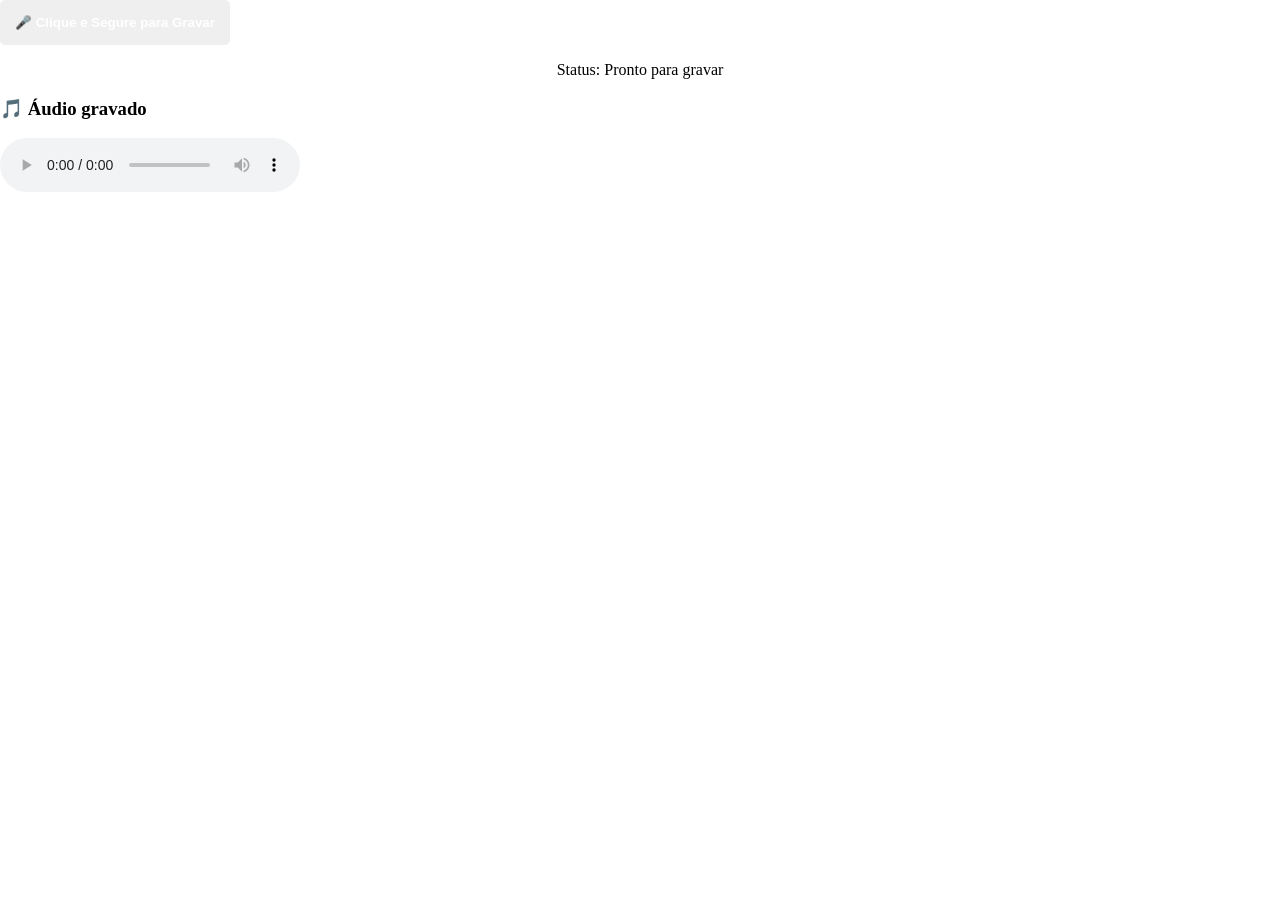
<file: index.html>
<!DOCTYPE html>
<html lang="pt-BR">
<head>
    <meta charset="UTF-8">
    <meta name="viewport" content="width=device-width, initial-scale=1.0">
    <title>Simulador de Gravador de Áudio</title>
    <link rel="stylesheet" href="css/style.css">
</head>
<body>

    <div class="container-gravador">
        
        <!-- Botão que para clicar em gravar -->
        <button id="btn-gravador">
            🎤 Clique e Segure para Gravar
        </button>

 
        <!-- Elemento visual para mostrar o status -->
        <p id="status-gravacao">
            Status: Pronto para gravar
        </p>
            <!-- CARD DO ÁUDIO -->
            <div id="cardAudio" class="card-audio">

                <h3>🎵 Áudio gravado</h3>

                <audio id="audioPlayer" controls></audio>

            </div>
            
        </div>





    <script src="js/script.js"></script>

</body>
</html>
</file>
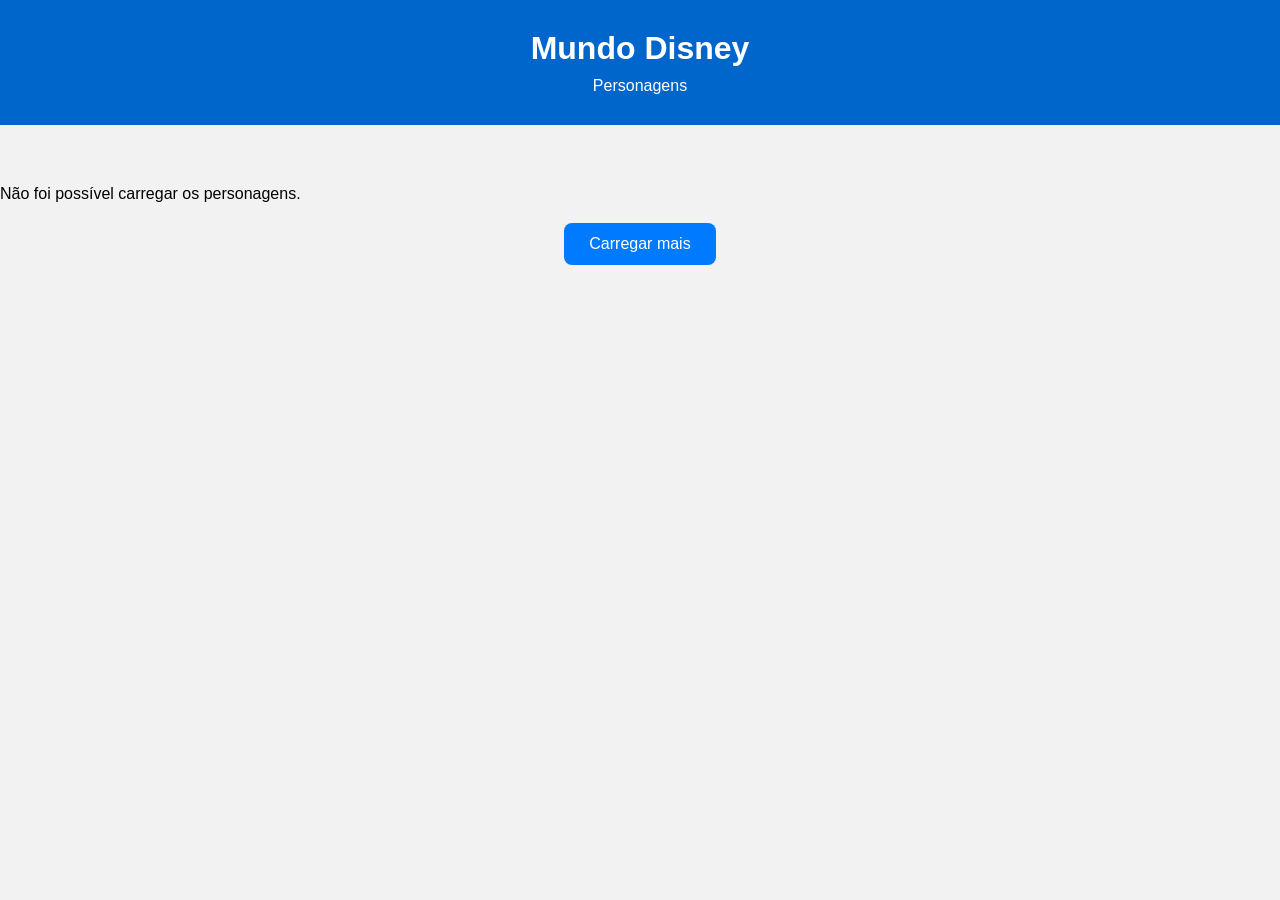
<file: missa_117/index.html>
<!DOCTYPE html>
<html lang="pt-BR">

<head>
    <meta charset="UTF-8">
    <meta name="viewport" content="width=device-width, initial-scale=1.0">

    <title>Personagens Disney</title>

    <link rel="stylesheet" href="style.css">
</head>

<body>

    <header>
        <h1>Mundo Disney</h1>
        <p>Personagens</p>
    </header>

    <main>

        <section id="characters" class="characters"></section>

        <p id="mensagem"></p>

        <button id="botaoCarregar">
            Carregar mais
        </button>

    </main>

    <script src="script.js"></script>

</body>

</html>
</file>
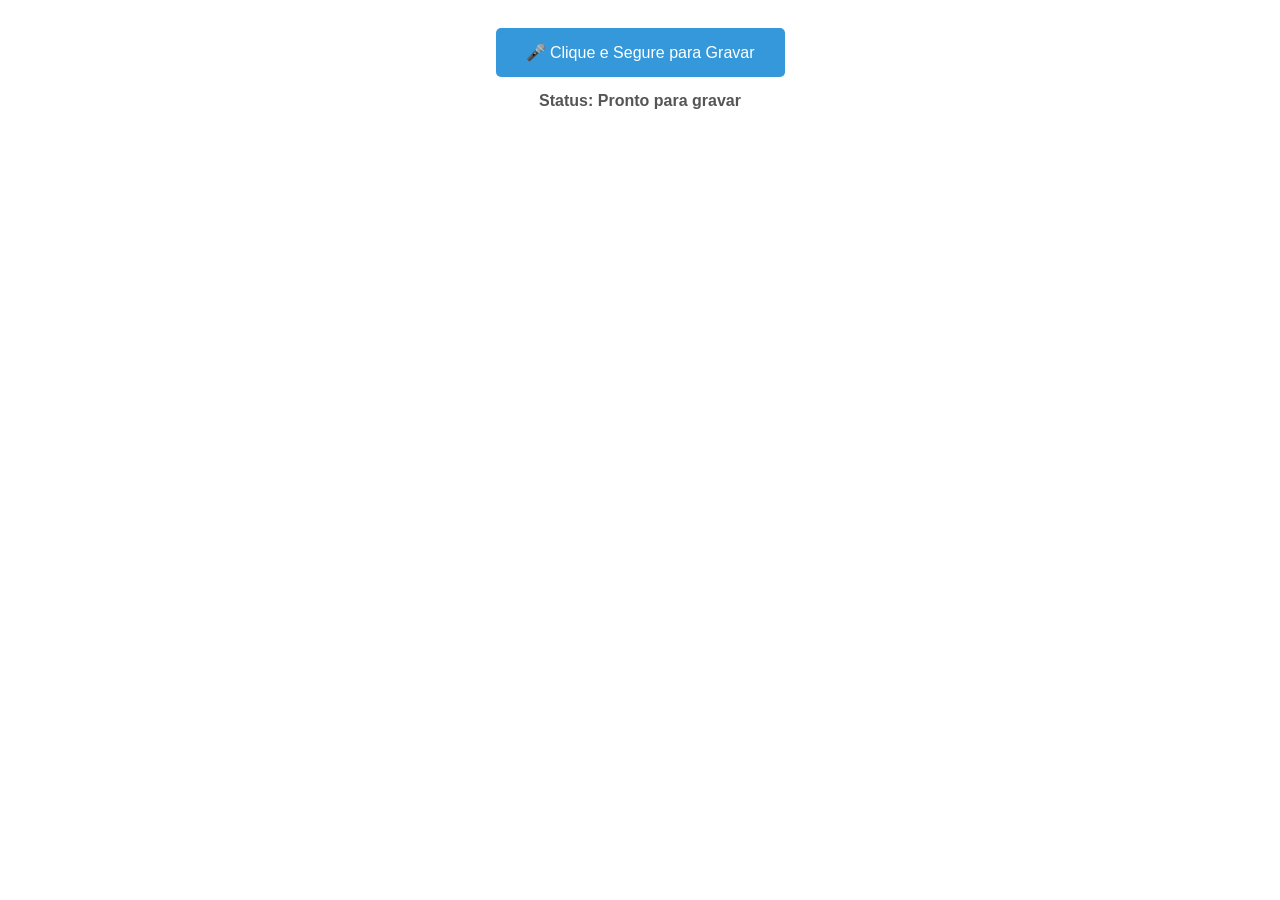
<file: missao_111/index.html>
<!DOCTYPE html>
<html lang="pt-BR">
<head>
    <meta charset="UTF-8">
    <meta name="viewport" content="width=device-width, initial-scale=1.0">
    <title>Simulador de Gravador de Áudio</title>
    <link rel="stylesheet" href="css/style.css">
</head>
<body>

    <div class="container-gravador">
        
        <!-- Botão que para clicar em gravar -->
        <button id="btn-gravador">
            🎤 Clique e Segure para Gravar
        </button>

        <!-- Elemento visual para mostrar o status -->
        <p id="status-gravacao">
            Status: Pronto para gravar
        </p>

    </div>

    <script src="js/script.js"></script>

</body>
</html>
</file>
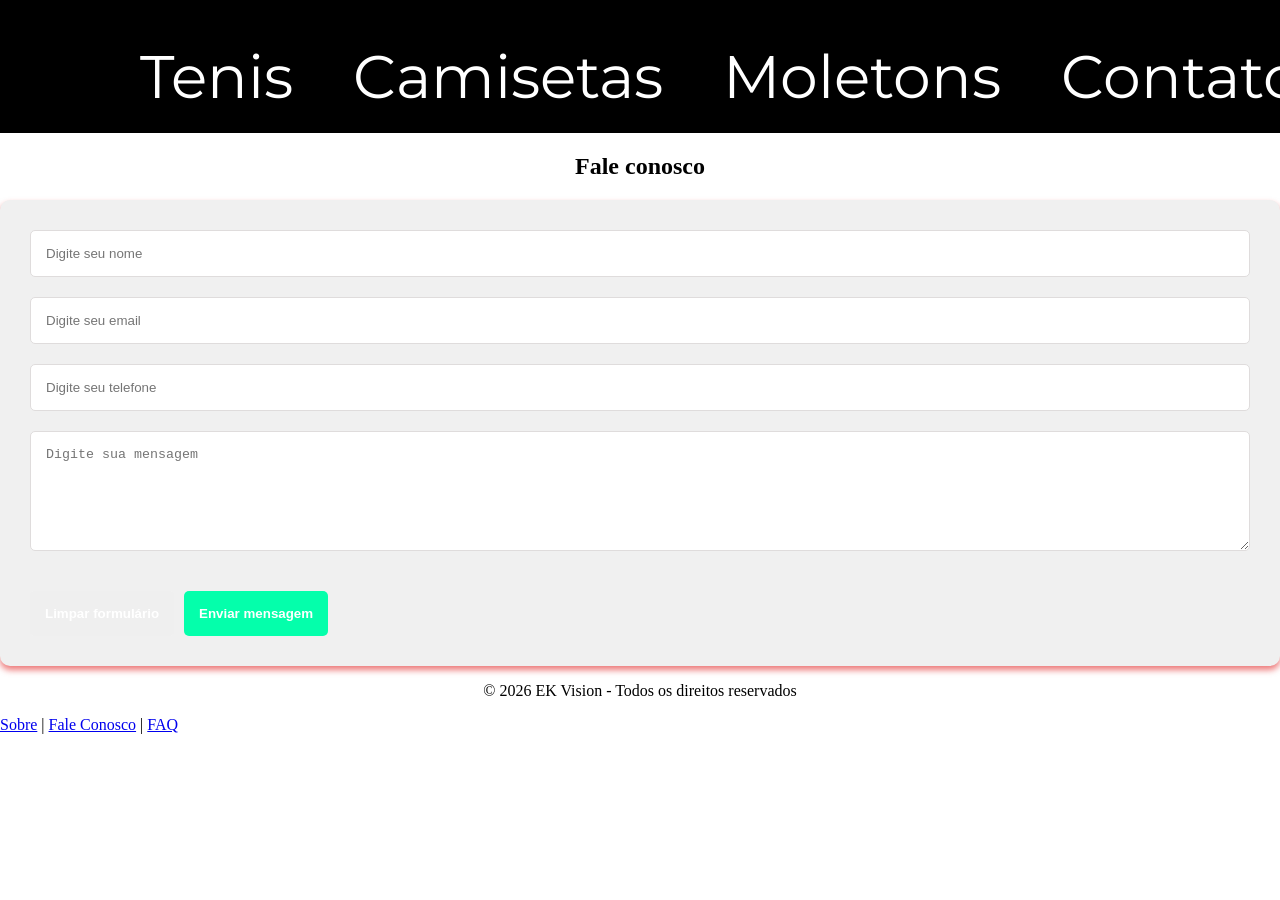
<file: contato.html>
<!DOCTYPE html>
<html lang="pt-br">
<head>
    <meta charset="UTF-8">
    <meta name="viewport" content="width=device-width, initial-scale=1.0">
    <title>Ek vision</title>
    <link rel="icon" type="image/png" sizes="32x32" href="img\icon.png">
	<link rel="stylesheet" href="css/style.css">
    <link rel="preconnect" href="https://fonts.googleapis.com">
    <link rel="preconnect" href="https://fonts.gstatic.com" crossorigin>
    <link href="https://fonts.googleapis.com/css2?family=Montserrat:ital,wght@0,100..900;1,100..900&display=swap" rel="stylesheet">
</head>




<body>

    <header>

        <nav class="menu">

         



            

            <a href="index.html" class="">Tenis</a>

            <a href="Camisetas.html">Camisetas</a>

            <a href="moletons.html">Moletons</a>

            <a href="contato.html">Contato</a>


        </nav>
        



    </header>



    <main>

        <section id="contato">

            <h2>Fale conosco</h2>

            <form id="formContato">

                <input type="text" id="nome" name="nome" placeholder="Digite seu nome" required>

                <input type="email" id="email" name="email" placeholder="Digite seu email" required>

                <input type="tel" id="telefone" name="telefone" placeholder="Digite seu telefone" required>

                <textarea id="mensagem" name="mensagem" placeholder="Digite sua mensagem" required></textarea>



                <div class="botoes">

                    <button type="button" id="btnLimpar">Limpar formulário</button>

                    <button type="button" id="btnEnviar">Enviar mensagem</button>

                </div>

            </form>



            <p id="msgFeedback"></p>

        </section>

    </main>



    <footer>

        <p>© 2026 EK Vision - Todos os direitos reservados</p>



        <a href="sobre.html">Sobre</a> |

        <a href="contato.html">Fale Conosco</a> |

        <a href="faq.html">FAQ</a>

    </footer>



    <script src="script.js"></script>

</body>



</html>
</file>
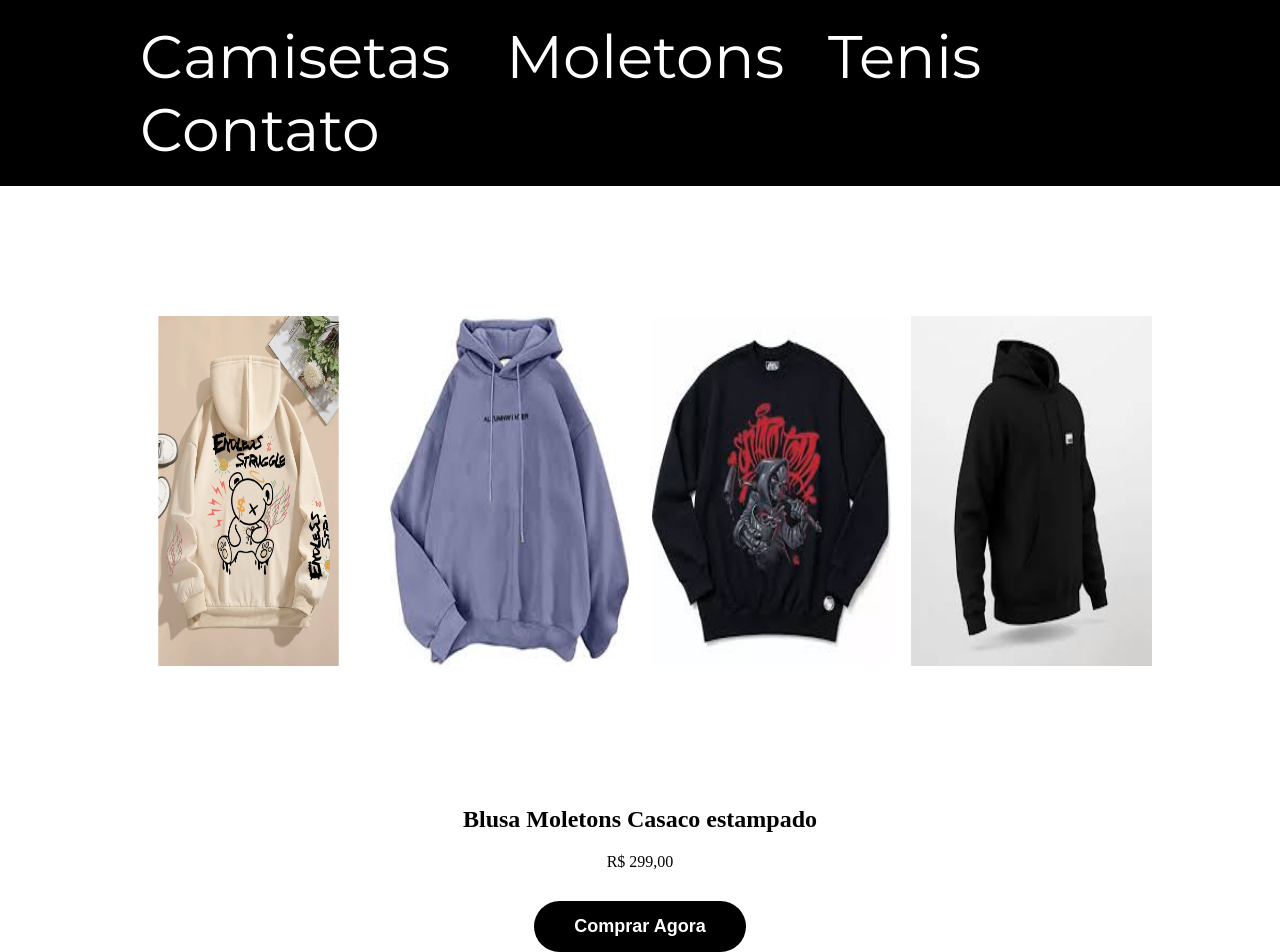
<file: moletons.html>
<html lang="pt-br">

<head>
    <meta charset="UTF-8">
    <meta name="viewport" content="width=device-width, initial-scale=1.0">
    <title>Ek vision</title>
    <link rel="icon" type="image/png" sizes="32x32" href="img\icon.png">
    <link rel="stylesheet" href="css/style.css">
    <link rel="preconnect" href="https://fonts.googleapis.com">
    <link rel="preconnect" href="https://fonts.gstatic.com" crossorigin>
    <link href="https://fonts.googleapis.com/css2?family=Montserrat:ital,wght@0,100..900;1,100..900&display=swap"
        rel="stylesheet">
</head>
<header>





    <nav>



          

            <a href="camisetas.html">Camisetas </a>

            <a href="moletons.html">Moletons</a>

            <a href="index.html">Tenis</a>

            <a href="contato.html">Contato</a>

           

    </nav>

</header>

<main>
     <div class="grid-container">
            <!-- Linha 1  -->
            <div class="card">
                <img class="box" src="img/moleton1.png" alt="">
            </div>

            <div class="card">
                <img class="box" src="img/moleton2.png" alt="">
            </div>

            <div class="card">
                <img class="box" src="img/moleton3.png" alt="">
            </div>

            <div class="card">
                <img class="box" src="img/moleton4.png" alt="">
            </div>

        </div>
        <h2 >Blusa Moletons Casaco estampado </h2>
        <p> R$ 299,00</p>

        <div class="botao">
    <button>Comprar Agora</button>
</div>
</main>















    </body>

</html>
</file>
<file: css/style.css>
.tenis{
    width:25% ;
    height:25%;
}

.fundo{
    background-image: url('../img/fundo.png');
    background-repeat: no-repeat;
    background-attachment: fixed;  
    background-size: cover;
}

.logo {
    width: 30%;
    height: 30%;
}

.texto{
    text-align: center;
}

.texto{
    color:#232b9e;
}

.btn{
    color:#1a1919
}

.img{
    text-align:center;
}

h1{
    text-align: center;
    font-weight: 900;
}

.tenis {
    display: flex;
    justify-content: center; /* centraliza horizontalmente */
    align-items: center;
    gap: 20px;
}
 
.botao{
    display: flex;
    justify-content: center;
    margin-top: 30px;
}

.botao button{
    padding: 15px 40px;
    border: none;
    background: black;
    color: white;
    border-radius: 30px;
    font-size: 18px;
    cursor: pointer;
    

}
.preco-container{
    display: flex;
    justify-content: center;
    color:rgb(226, 21, 21)
}
.img{
    text-align: center;
}
.p{
    text-align: center;
}

header{
    display: flex;
    justify-content: space-between;
    align-items: center;
    padding: 20px 100px;
    background-color: black;
    
}


.menu {
    display: flex;
    justify-content: center;
    gap: 20px;
    margin-top: 20px;
}

nav a{
    color:white;
    font-size: 60px;
    margin-left: 40px;
    text-decoration: none;
    font-family:"Montserrat", sans-serif;
}



.box{
    width: 350px;
    height: 350px;
    margin-top: 10px;
}

.grid-container {
    display: grid;
    grid-template-columns: repeat(4, 1fr);      /*define 4 colunas*/
    gap: 20px;
    width: 80%;
    height: 600px;
    margin: 0 auto;
}

/*alinhamento ao centro*/
.card {
    
    display: flex;
    flex-direction: column;
    align-items: center;
    justify-content: center;
}



.card:hover {
    transform: scale(1.09); /*aumenta o tamanho da div ao passar o mouse*/
    box-shadow: 0 4px 8px rgba(0, 0, 0, 0.2); /*adiciona uma sombra para destacar a div*/
    opacity: 0.5; /*aumenta a opacidade para destacar a div*/
}

.preco{
    margin-top: 10px;
    color: #e21515;
    font-size: 22px;
    font-weight: bold;
    text-align: center;
}

form{

    background-color: #f0f0f0;

    padding: 30px;

    border-radius: 10px;

     box-shadow: 0 4px 6px rgba(221, 4, 4, 0.534);

     display: flex;

     flex-direction: column;/*organiza os elementos em coluna*/

      gap: 20px;





}

input,textarea{

    padding: 15px;

    border: 1px solid rgb(223, 220, 220);

    border-radius: 5px;

}

textarea{

    min-height: 120px;

    resize: vertical;

}

.botoes{

    display: flex;

    gap: 10px;

    padding-top: 20px;



}

button{

    padding: 15px;

    border: none;

    border-radius: 5px;

    color: white;

    cursor: pointer;

    font-weight: bold;

}

#btnLimpa{

    background-color: rgb(245, 20, 4);

}

#btnEnviar{

    background-color: rgb(4, 255, 171);

}

p,h2{
    text-align: center;
}



/* ============================= */
/* RESPONSIVIDADE - UC8          */
/* ============================= */

/* Garante que nenhum elemento ultrapasse a largura da tela */
* {
    box-sizing: border-box;
}

body {
    margin: 0;
    width: 100%;
    overflow-x: hidden;
}

img {
    max-width: 100%;
    height: auto;
}

/* ============================= */
/* TABLETS                       */
/* ============================= */

@media (max-width: 1024px) {

    header {
        padding: 20px 40px;
    }

    nav a {
        font-size: 35px;
        margin-left: 20px;
    }

    .logo {
        width: 25%;
        height: auto;
    }

    .grid-container {
        grid-template-columns: repeat(2, 1fr);
        width: 90%;
        height: auto;
        gap: 30px;
    }

    .box {
        width: 280px;
        height: auto;
    }

    .tenis {
        width: 40%;
        height: auto;
    }
}


/* ============================= */
/* CELULARES                     */
/* ============================= */

@media (max-width: 768px) {

    /* Cabeçalho passa a ficar em coluna */
    header {
        flex-direction: column;
        padding: 15px 20px;
        gap: 15px;
    }

    /* Logo menor no celular */
    .logo {
        width: 50%;
        height: auto;
    }

    /* Menu adaptado para celular */
    .menu {
        flex-direction: column;
        align-items: center;
        gap: 10px;
        margin-top: 10px;
    }

    nav a {
        font-size: 22px;
        margin-left: 0;
    }

    /* Títulos menores */
    h1 {
        font-size: 28px;
    }

    h2 {
        font-size: 22px;
    }

    p {
        font-size: 16px;
    }

    /* Produtos ficam em uma coluna */
    .grid-container {
        display: grid;
        grid-template-columns: 1fr;
        width: 90%;
        height: auto;
        gap: 30px;
    }

    .card {
        width: 100%;
    }

    .box {
        width: 80%;
        max-width: 300px;
        height: auto;
    }

    .tenis {
        width: 80%;
        height: auto;
    }

    /* Botão adequado para toque */
    .botao button {
        width: 90%;
        max-width: 350px;
        padding: 15px 20px;
        font-size: 18px;
        min-height: 48px;
    }

    /* Formulário ocupa quase toda a tela */
    form {
        width: 90%;
        margin: 20px auto;
        padding: 20px;
    }

    input,
    textarea {
        width: 100%;
        font-size: 16px;
    }

    .botoes {
        flex-direction: column;
    }

    .botoes button {
        width: 100%;
        min-height: 48px;
    }

    .preco {
        font-size: 20px;
    }
}


/* ============================= */
/* CELULARES PEQUENOS            */
/* ============================= */

@media (max-width: 480px) {

    header {
        padding: 10px;
    }

    .logo {
        width: 60%;
    }

    nav a {
        font-size: 18px;
    }

    h1 {
        font-size: 24px;
    }

    .grid-container {
        width: 95%;
    }

    .box {
        width: 90%;
    }

    .botao button {
        width: 95%;
    }
}


.menu-btn.pressionado {
    transform: scale(0.95);
    background-color: #e21515;
    color: white;
}
</file>
<file: missa_117/style.css>
* {
    margin: 0;
    padding: 0;
    box-sizing: border-box;
}

body {
    font-family: Arial, sans-serif;
    background-color: #f2f2f2;
}

header {
    text-align: center;
    padding: 30px;
    background-color: #0066cc;
    color: white;
}

header h1 {
    margin-bottom: 10px;
}

.characters {
    width: 90%;
    max-width: 1200px;
    margin: 30px auto;

    display: grid;

    /* RESPONSIVIDADE */
    grid-template-columns: repeat(
        auto-fit,
        minmax(250px, 1fr)
    );

    gap: 20px;
}

.card {
    background-color: white;
    border-radius: 10px;
    overflow: hidden;
    text-align: center;

    box-shadow: 0 4px 10px rgba(0, 0, 0, 0.2);
}

.card img {
    width: 100%;
    height: 250px;
    object-fit: cover;
}

.card h2 {
    padding: 15px;
    color: #222;
}


#botaoCarregar {

    display: block;



    margin: 20px auto;



    padding: 12px 25px;



    border: none;

    border-radius: 8px;



    background-color: #007bff;

    color: white;



    font-size: 16px;



    cursor: pointer;

}



#botaoCarregar:hover {

    background-color: #0056b3;

}

@font-face {

    font-family: "Waltograph";

    src: url("fontes/waltograph.ttf") format("truetype");

    font-weight: normal;

    font-style: normal;

}
</file>
<file: missao_111/css/style.css>
/* Container centralizado para a atividade */
.container-gravador {
    display: flex;
    flex-direction: column;
    align-items: center;
    justify-content: center;
    padding: 20px;
    font-family: Arial, sans-serif;
}

/* Estilos do botão fornecidos por você */
#btn-gravador {
    padding: 15px 30px;
    font-size: 16px;
    cursor: pointer;
    background-color: #3498db;
    color: white;
    border: none;
    border-radius: 5px;
    user-select: none; /* Evita seleção de texto ao segurar */
    transition: background-color 0.2s;
}

/* Efeito visual quando o botão for clicado/segurado */
#btn-gravador:active {
    background-color: #2980b9;
}

/* Estilos do status fornecidos por você */
#status-gravacao {
    font-weight: bold;
    margin-top: 15px;
    color: #555;
}
</file>
